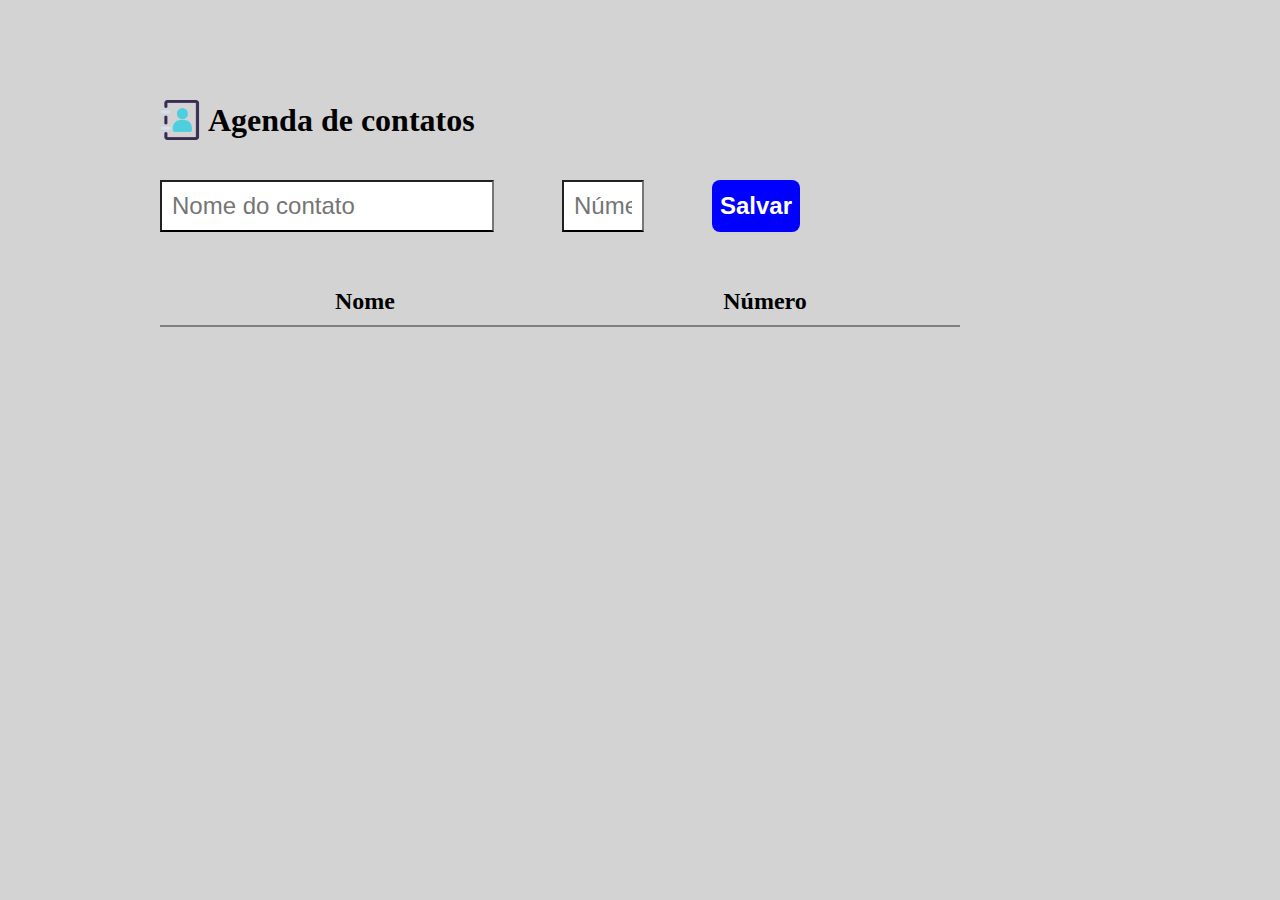
<file: index.html>
<!DOCTYPE html>
<html lang="en">

<head>
    <meta charset="UTF-8">
    <meta name="viewport" content="width=device-width, initial-scale=1.0">
    <title>Agenda de contatos</title>
    <link rel="stylesheet" href="./style.css">
</head>

<body>
    <div class="container">
        <header>
        <img src="./imagem/agenda.png" alt="Icone de agenda">
        <h1>Agenda de contatos</h1>
    </header>
        <form id="form-ativo">
            <input type="text" id="nome-contato" required placeholder="Nome do contato">
            <input type="number" min="10" max="10" id="numero-contato" required placeholder="Número do contato">
            <button type="submit">Salvar</button>
        </form>
        <table cellspacing="0">
            <THead>
                <tr>
                    <th>Nome</th>
                    <th>Número</th>
                </tr>
            </THead>
            <tbody>

            </tbody>
        </table>
    </div>
</body>
<script src="./script.js"></script>
</html>
</file>
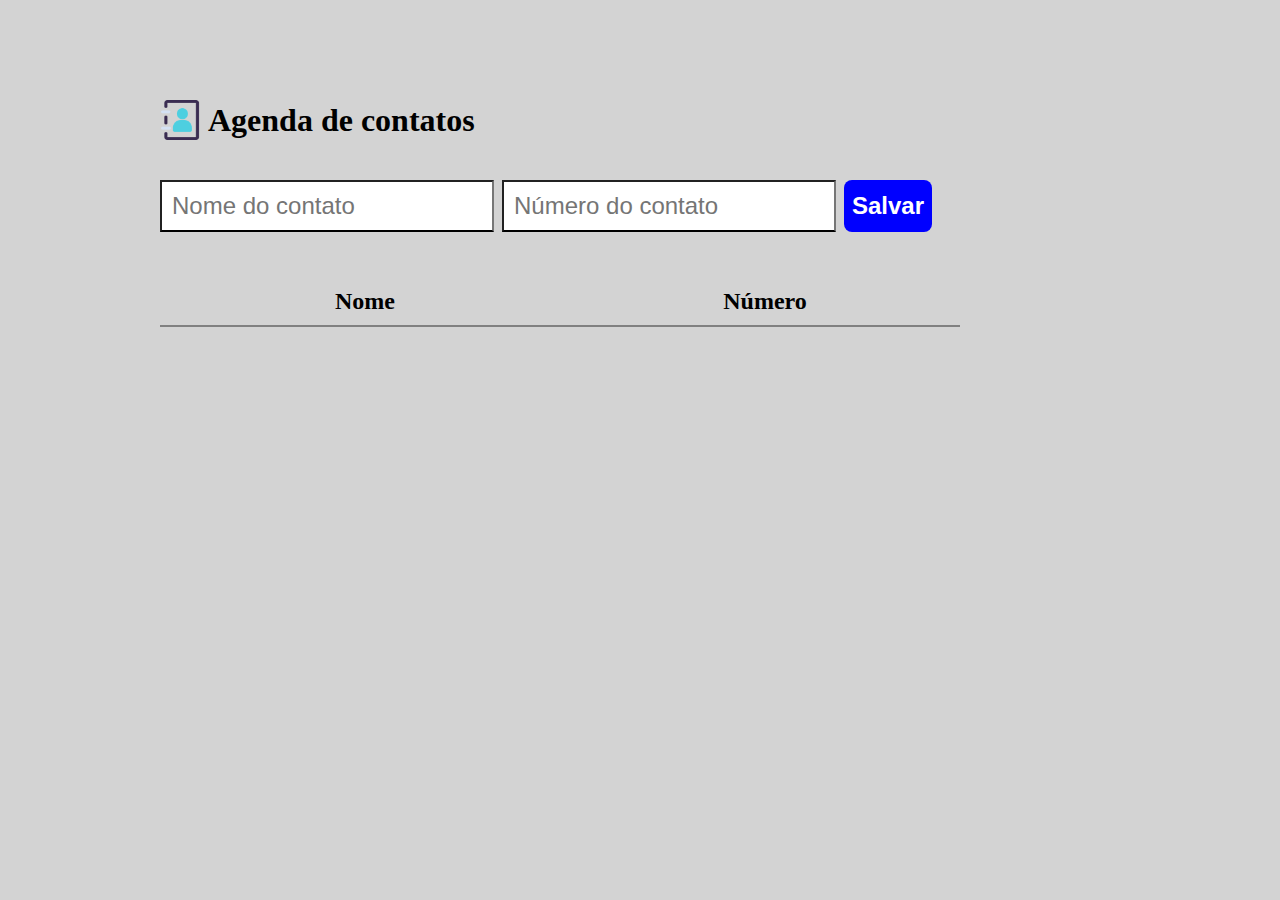
<file: projeto 4/index.html>
<!DOCTYPE html>
<html lang="en">

<head>
    <meta charset="UTF-8">
    <meta name="viewport" content="width=device-width, initial-scale=1.0">
    <title>Agenda de contatos</title>
    <link rel="stylesheet" href="./style.css">
</head>

<body>
    <div class="container">
        <header>
        <img src="./imagem/agenda.png" alt="Icone de agenda">
        <h1>Agenda de contatos</h1>
    </header>
        <form id="form-ativo">
            <input type="text" id="nome-contato" required placeholder="Nome do contato">
            <input type="number" id="numero-contato" required placeholder="Número do contato">
            <button type="submit">Salvar</button>
        </form>
        <table cellspacing="0">
            <THead>
                <tr>
                    <th>Nome</th>
                    <th>Número</th>
                </tr>
            </THead>
            <tbody>

            </tbody>
        </table>
    </div>
</body>
<script src="./script.js"></script>
</html>
</file>
<file: style.css>
* {
   margin: 0;
   padding: 0;
   box-sizing: border-box;
   background-color: lightgray;
}

body {
   padding-top: 100px;
}


header {
   display: flex;
   align-items: center;
   margin-bottom: 40px;
}

.container {
   max-width: 960px;
   width: 100%;
   margin: 0 auto;
}

header img {
   height: 40px;
   justify-content: space-between;
   margin-right: 8px;
}

header h1 {
   display: inline;
}

form {
   display: flex;
   max-width: 640px;
   width: 100%;
   justify-content: space-between;
   margin-bottom: 56px;
}

#nome-contato {
   margin-right: 8px;
}

#numero-contato {
   margin-right: 8px;
}

form input {
   font-size: 24px;
   background-color: white;
   border-bottom: 2px solid #000;
   padding: 10px;
}

input::-webkit-outer-spin-button, input::-webkit-inner-spin-button { -webkit-appearance: none; margin: 0; }

form button {
   background-color: blue;
   color: white;
   font-weight: bold;
   border: none;
   cursor: pointer;
   font-size: 24px;
   padding: 8px;
   border-radius: 8px;
}

table th {
   width: 400px;
   border-bottom: 16px;
   font-size: 24px;
   font-weight: bold;
   padding-left: 10px;
   padding-bottom: 10px;
   border-bottom: 2px solid gray;
}



table td{
   font-size: 20px;
   padding-left: 170px;
   padding-top: 8px;
}
</file>
<file: projeto 4/style.css>
* {
   margin: 0;
   padding: 0;
   box-sizing: border-box;
   background-color: lightgray;
}

body {
   padding-top: 100px;
}


header {
   display: flex;
   align-items: center;
   margin-bottom: 40px;
}

.container {
   max-width: 960px;
   width: 100%;
   margin: 0 auto;
}

header img {
   height: 40px;
   justify-content: space-between;
   margin-right: 8px;
}

header h1 {
   display: inline;
}

form {
   display: flex;
   max-width: 640px;
   width: 100%;
   justify-content: space-between;
   margin-bottom: 56px;
}

#nome-contato {
   margin-right: 8px;
}

#numero-contato {
   margin-right: 8px;
}

form input {
   font-size: 24px;
   background-color: white;
   border-bottom: 2px solid #000;
   padding: 10px;
}

input::-webkit-outer-spin-button, input::-webkit-inner-spin-button { -webkit-appearance: none; margin: 0; }

form button {
   background-color: blue;
   color: white;
   font-weight: bold;
   border: none;
   cursor: pointer;
   font-size: 24px;
   padding: 8px;
   border-radius: 8px;
}

table th {
   width: 400px;
   border-bottom: 16px;
   font-size: 24px;
   font-weight: bold;
   padding-left: 10px;
   padding-bottom: 10px;
   border-bottom: 2px solid gray;
}



table td{
   font-size: 20px;
   padding-left: 170px;
   padding-top: 8px;
}
</file>
